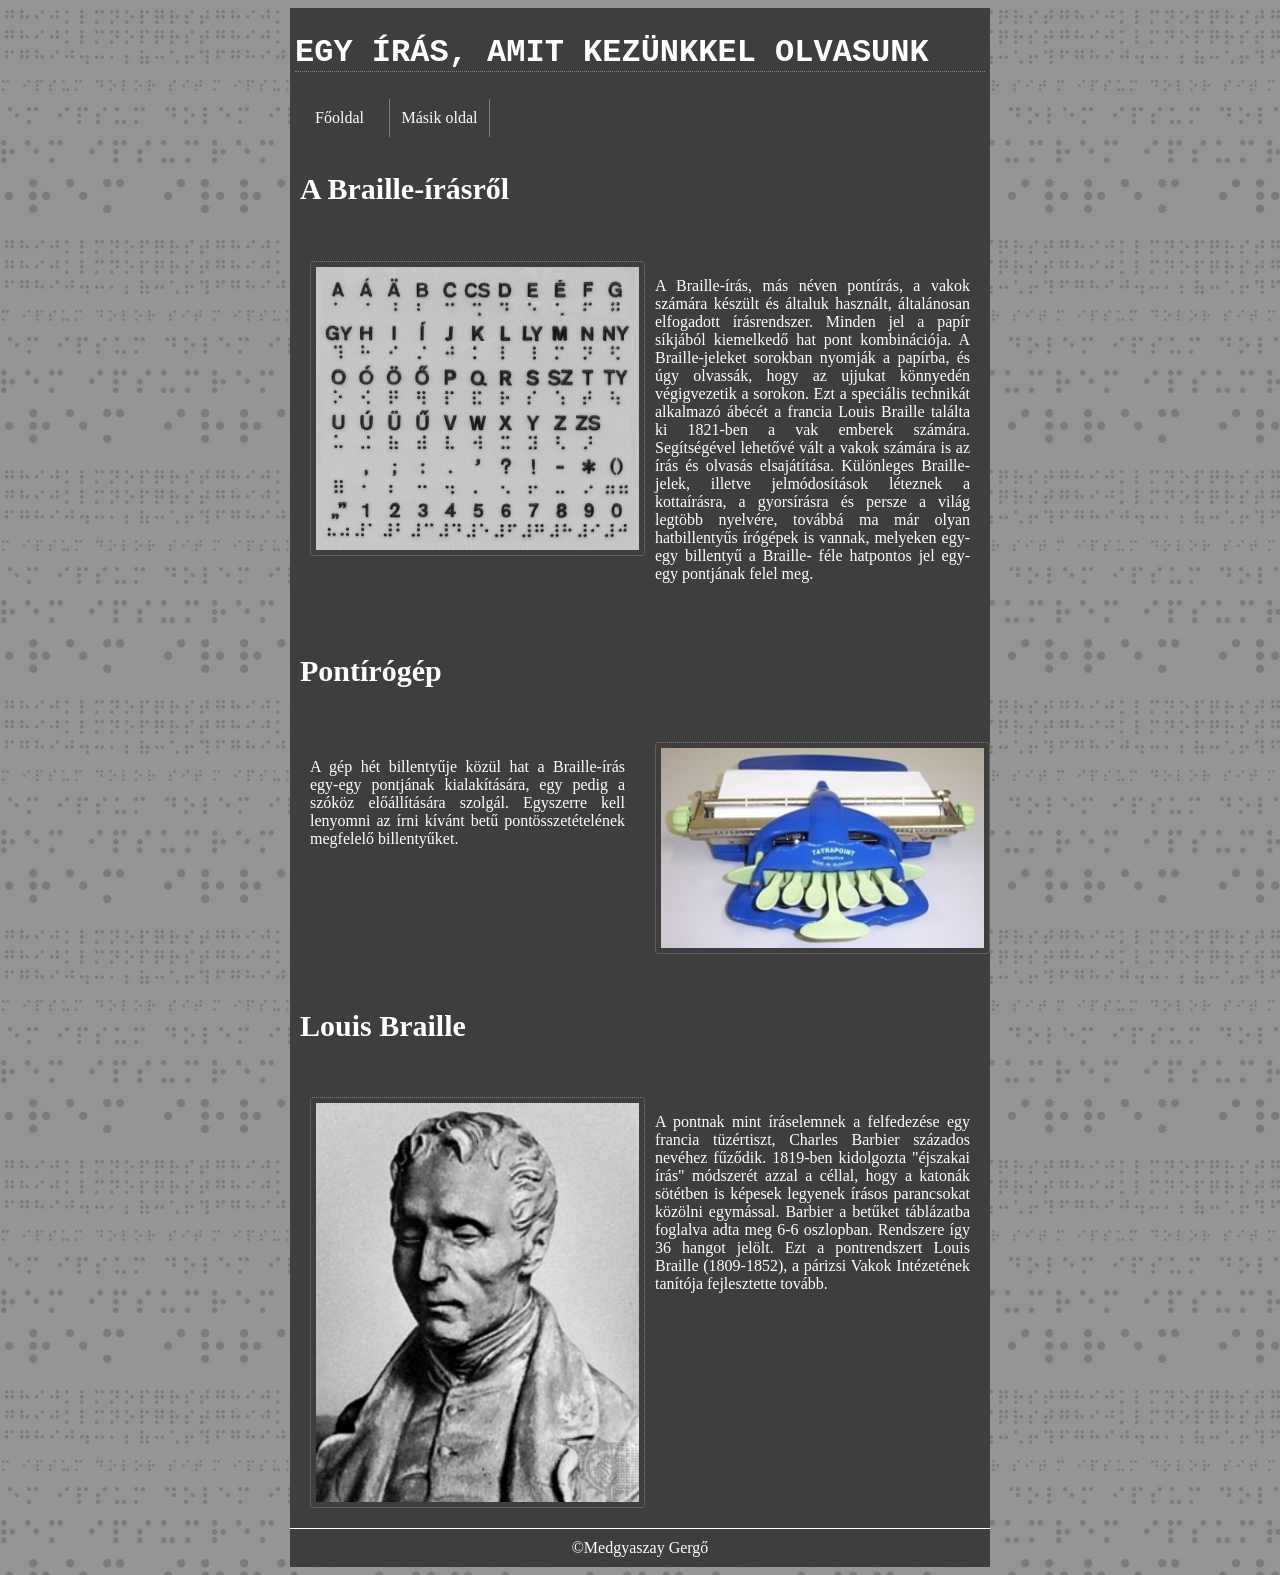
<file: index.html>
<!DOCTYPE html>
<html lang="hu">
  <head>
    <meta charset="UTF-8" />
    <meta name="viewport" content="width=device-width, initial-scale=1.0" />
    <link rel="stylesheet" href="style.css" />
    <title>Medgyaszay Gergő</title>
  </head>
  <body>
    <main>
      <header>
        <h1>Egy írás, amit kezünkkel olvasunk</h1>
      </header>
      <nav>
        <ul>
          <li><a href="index.html">Főoldal</a></li>
          <li><a href="masik.html">Másik oldal</a></li>
        </ul>
      </nav>
      <article>
        <h2>A Braille-írásről</h2>
        <div class="kep_szoveg">
          <img src="kepek/abc.gif" alt="abc" />
          <p>
            A Braille-írás, más néven pontírás, a vakok számára készült és
            általuk használt, általánosan elfogadott írásrendszer. Minden jel a
            papír síkjából kiemelkedő hat pont kombinációja. A Braille-jeleket
            sorokban nyomják a papírba, és úgy olvassák, hogy az ujjukat
            könnyedén végigvezetik a sorokon. Ezt a speciális technikát
            alkalmazó ábécét a francia Louis Braille találta ki 1821-ben a vak
            emberek számára. Segítségével lehetővé vált a vakok számára is az
            írás és olvasás elsajátítása. Különleges Braille-jelek, illetve
            jelmódosítások léteznek a kottaírásra, a gyorsírásra és persze a
            világ legtöbb nyelvére, továbbá ma már olyan hatbillentyűs írógépek
            is vannak, melyeken egy-egy billentyű a Braille- féle hatpontos jel
            egy-egy pontjának felel meg.
          </p>
        </div>
        <h2>Pontírógép</h2>
        <div class="kep_szoveg">
          
          <p>
            A gép hét billentyűje közül hat a Braille-írás egy-egy pontjának
            kialakítására, egy pedig a szóköz előállítására szolgál. Egyszerre
            kell lenyomni az írni kívánt betű pontösszetételének megfelelő
            billentyűket.
          </p>
          <img src="kepek/irogep.jpg" alt="irogep" />
        </div>
      </article>
      <aside>
        <h2>Louis Braille</h2>
        <div class="kep_szoveg">
          <img src="kepek/mellkep.jpg" alt="mellkep" />
          <p>
            A pontnak mint íráselemnek a felfedezése egy francia tüzértiszt,
            Charles Barbier százados nevéhez fűződik. 1819-ben kidolgozta
            "éjszakai írás" módszerét azzal a céllal, hogy a katonák sötétben is
            képesek legyenek írásos parancsokat közölni egymással. Barbier a
            betűket táblázatba foglalva adta meg 6-6 oszlopban. Rendszere így 36
            hangot jelölt. Ezt a pontrendszert Louis Braille (1809-1852), a
            párizsi Vakok Intézetének tanítója fejlesztette tovább.
          </p>
        </div>
      </aside>
      <footer>&copy;Medgyaszay Gergő</footer>
    </main>
  </body>
</html>
</file>
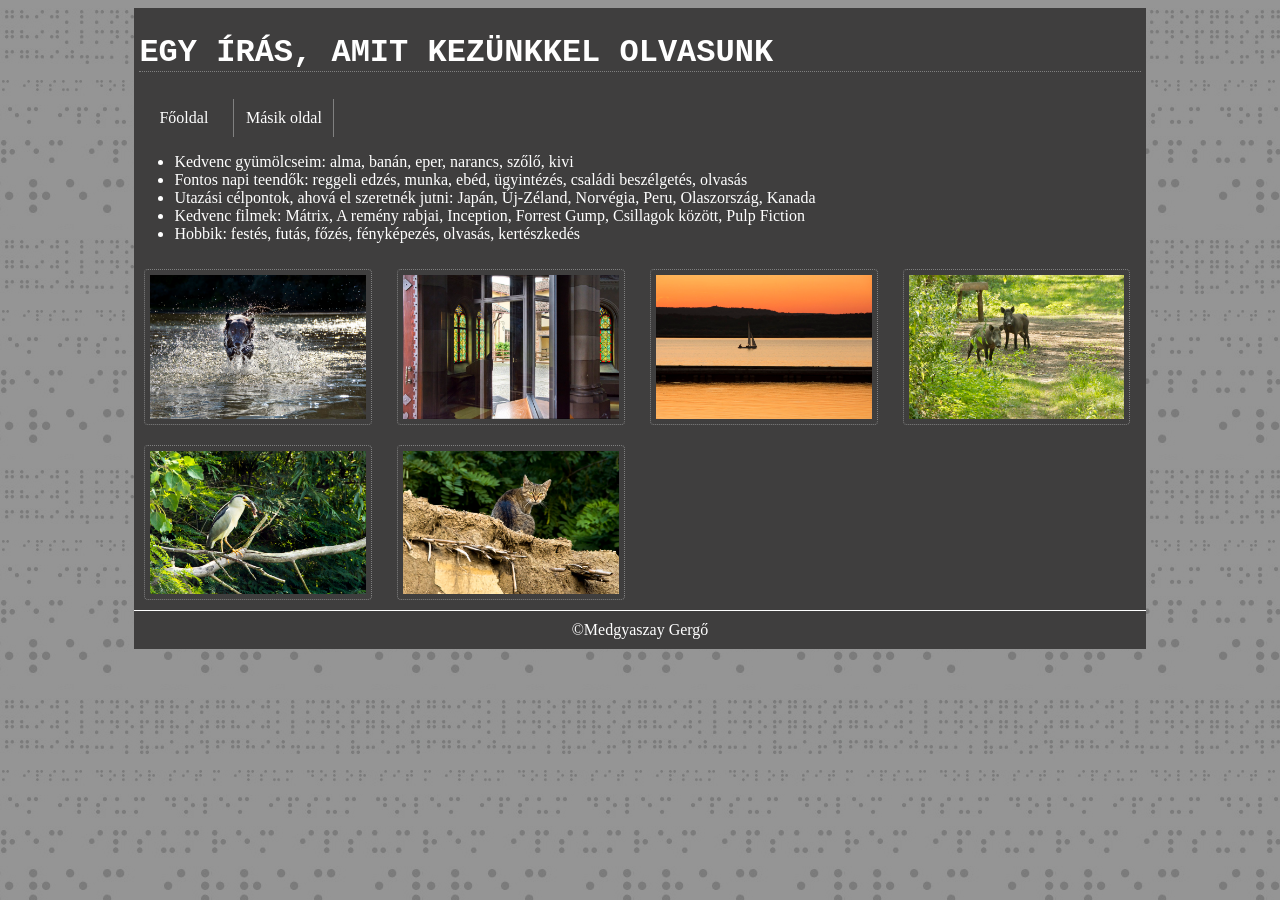
<file: masik.html>
<!DOCTYPE html>
<html lang="hu">
  <head>
    <meta charset="UTF-8" />
    <meta name="viewport" content="width=device-width, initial-scale=1.0" />
    <link rel="stylesheet" href="style.css" />
    <title>Medgyaszay Gergő</title>
  </head>
  <body>
    <main id="oldal2">
      <header>
        <h1>Egy írás, amit kezünkkel olvasunk</h1>
      </header>
      <nav>
        <ul>
          <li><a href="index.html">Főoldal</a></li>
          <li><a href="masik.html">Másik oldal</a></li>
        </ul>
      </nav>
      <article>
        <ul>
            <li>Kedvenc gyümölcseim: alma, banán, eper, narancs, szőlő, kivi</li>
            <li>Fontos napi teendők: reggeli edzés, munka, ebéd, ügyintézés, családi beszélgetés, olvasás</li>
            <li>Utazási célpontok, ahová el szeretnék jutni: Japán, Új-Zéland, Norvégia, Peru, Olaszország, Kanada</li>
            <li>Kedvenc filmek: Mátrix, A remény rabjai, Inception, Forrest Gump, Csillagok között, Pulp Fiction</li>
            <li>Hobbik: festés, futás, főzés, fényképezés, olvasás, kertészkedés</li>
        </ul>
      </article>
      <aside class="kepek">
        <img src="kepek/DSC6078.jpg" alt="kep1">
        <img src="kepek/DSC54501.jpg" alt="kep2">
        <img src="kepek/DSC5217.jpg" alt="kep3">
        <img src="kepek/DSC35271.jpg" alt="kep4">
        <img src="kepek/DSC3122.jpg" alt="kep5">
        <img src="kepek/DSC28613.jpg" alt="kep6">
      </aside>
      <footer>&copy;Medgyaszay Gergő</footer>
    </main>
  </body>
</html>
</file>
<file: style.css>
* {
  box-sizing: border-box;
}
main{
    background-color: rgb(63, 62, 62);
    width: 80%;
    max-width: 700px;
    margin: auto;

}
#oldal2{
    background-color: rgb(63, 62, 62);
    width: 80%;
    max-width: 1100px;
    margin: auto;
}
h2{
    font-size: 30px;
    padding: 10px;
    text-align: justify;
}
p{
    font-size: 16px;
    padding: 10px;
    text-align: justify;
}
body{
    background: url(kepek/hatterem3.jpg);
    color: white;

}
header{
    text-transform: uppercase;
    padding: 5px;
    font-family: 'Courier New', Courier, monospace;
}
header h1{
    border-bottom: 1px dotted grey;
}
nav ul{
    margin: 0;
    padding: 0;
    list-style-type: none;
    display: grid;
    grid-template-columns: 100px 100px;

}
nav a{
    text-decoration: none;
    color: white;
}
nav li{
    padding: 10px;
    border-right: 1px solid grey;
    text-align: center;
}
nav a:hover{
    background-color: grey;
}
nav li:hover a{
    color: black
}
img {
  margin: 10px;
  width: 100%;
  height: auto;
  border-radius: 4px;
  border: 1px dotted grey;
  padding: 5px;
}

.kep_szoveg{
    display: grid;
    grid-template-columns: 1fr 1fr;
    gap: 10px;
    padding: 10px;
}
.kepek img{
    width: 90%;
}
.kepek{
    display: grid;
    grid-template-columns: 1fr 1fr 1fr 1fr;
}
footer{
  text-align: center;
  color: white;
  border-top: 1px solid white;
  padding: 10px;
}
@media (max-width: 600px) {
  main {
    width: 100%;
  }


  nav ul {
    grid-template-columns: 1fr;
  }

  .kep_szoveg {
    grid-template-columns: 1fr;
  }
  .kepek{
    grid-template-columns: 1fr 1fr 1fr;
  }

  img {
    max-width: 100%;
    margin: 10px auto;
  }
  p{
    padding: 10px;
  }
}

@media (max-width: 400px) {
  main {
    width: 100%;
  }


  nav ul {
    grid-template-columns: 1fr;
  }

  .kep_szoveg {
    grid-template-columns: 1fr;
  }
  .kepek{
    grid-template-columns: 1fr 1fr;
  }

  img {
    max-width: 100%;
    margin: 10px auto;
  }
  p{
    padding: 10px;
  }
}
</file>
